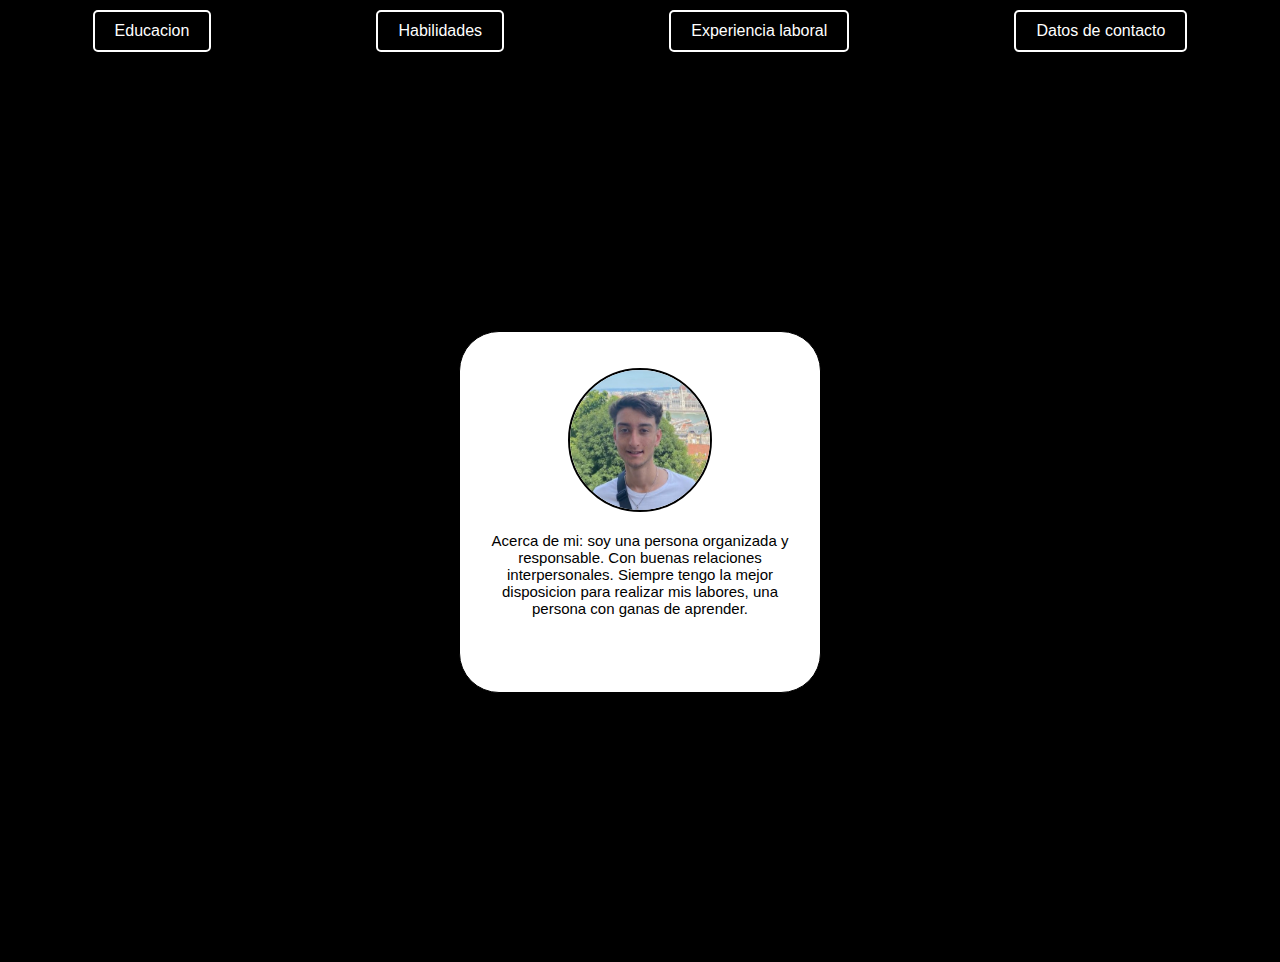
<file: index.html>
<!DOCTYPE html>
<html>
<head>
    <title>CV Tomas Menendez</title>
    <link rel="stylesheet" type="text/css" href="estilos.css">
</head>
<body>
    <header>
        <a class="boton" href="educacion.html">Educacion</a>
        <a class="boton" href="habilidades.html">Habilidades</a>
        <a class="boton" href="experiencia_laboral.html">Experiencia laboral</a>
        <a href="datos_de_contacto.html" class="boton" >Datos de contacto</a>
    </header>
    
    <main>
        <div class="cuadro">
            <p><img class="img" src="foto.jpeg" alt="Tomas Menendez"></p>
            <p id="text_pagprin">
                Acerca de mi: soy una persona organizada y responsable. Con buenas relaciones interpersonales. Siempre tengo la mejor disposicion para realizar mis labores, una persona con ganas de aprender.
            </p>
        </div>
    </main>
</body>
</html>
</file>
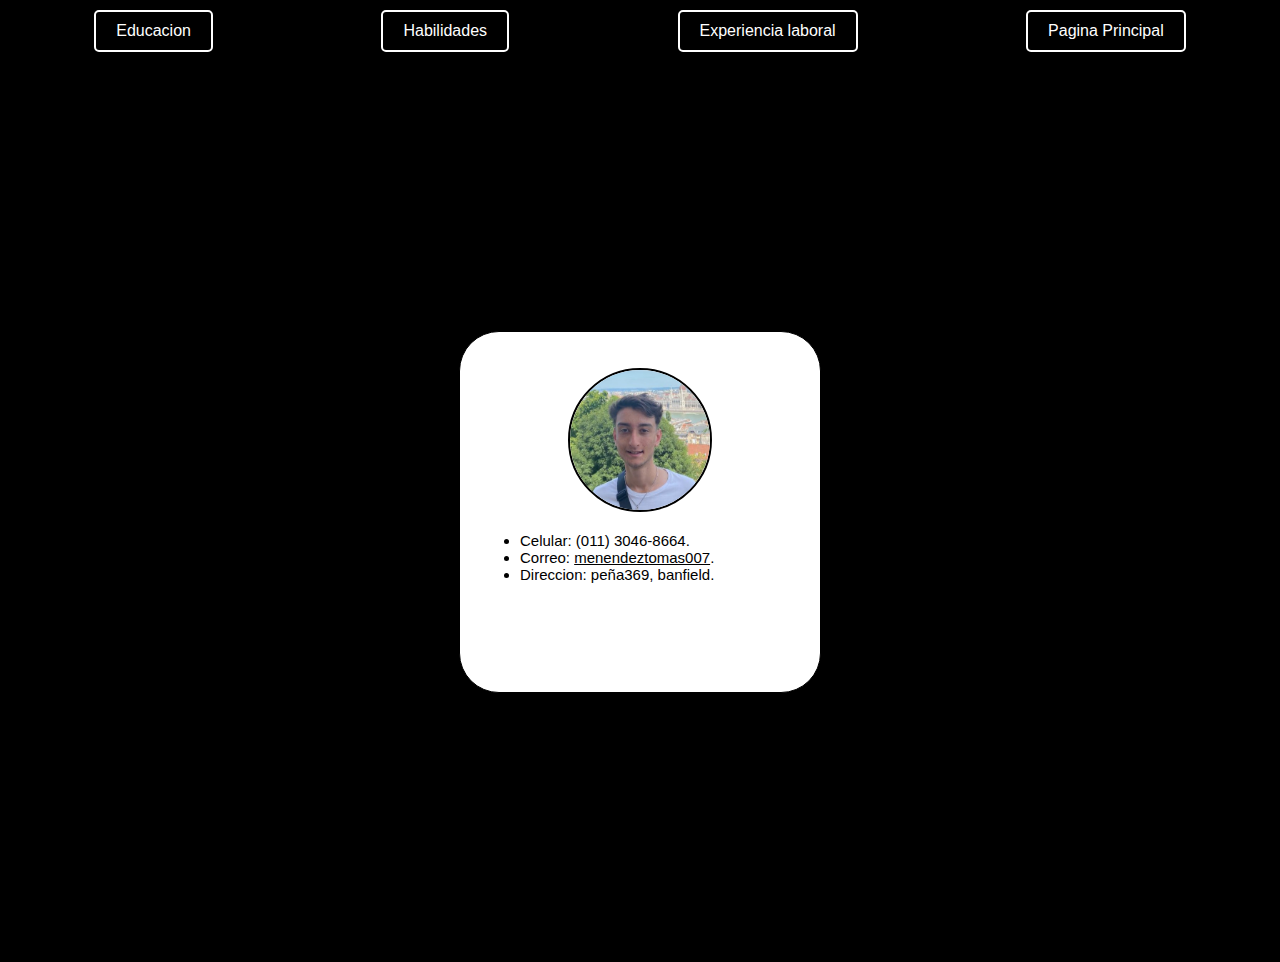
<file: datos_de_contacto.html>
<!DOCTYPE html>
<html>
<head>
    <title>Datos De Contacto</title>
    <link rel="stylesheet" type="text/css" href="estilos.css">
</head>
<body>
    <header>
        <a class="boton" href="educacion.html">Educacion</a>
        <a class="boton" href="habilidades.html">Habilidades<an>
        <a class="boton" href="experiencia_laboral.html">Experiencia laboral</a>
        <a class="boton" href="index.html">Pagina Principal</a>
    </header>
    
    <main>
        <div class="cuadro">
            <p><img class="img" src="foto.jpeg" alt="Tomas Menendez"></p>
            <p id="text_contacto">
                <ul id="text_contacto">
                    <li>Celular: (011) 3046-8664.</li>
                    <li>Correo: <a class="href" href="mailto:menendeztomas007@gmail.com">menendeztomas007</a>.</li>
                    <li>Direccion: peña369, banfield.</li>
                </ul>
            </p>
        </div>
    </main>
</body>
</html>
</file>
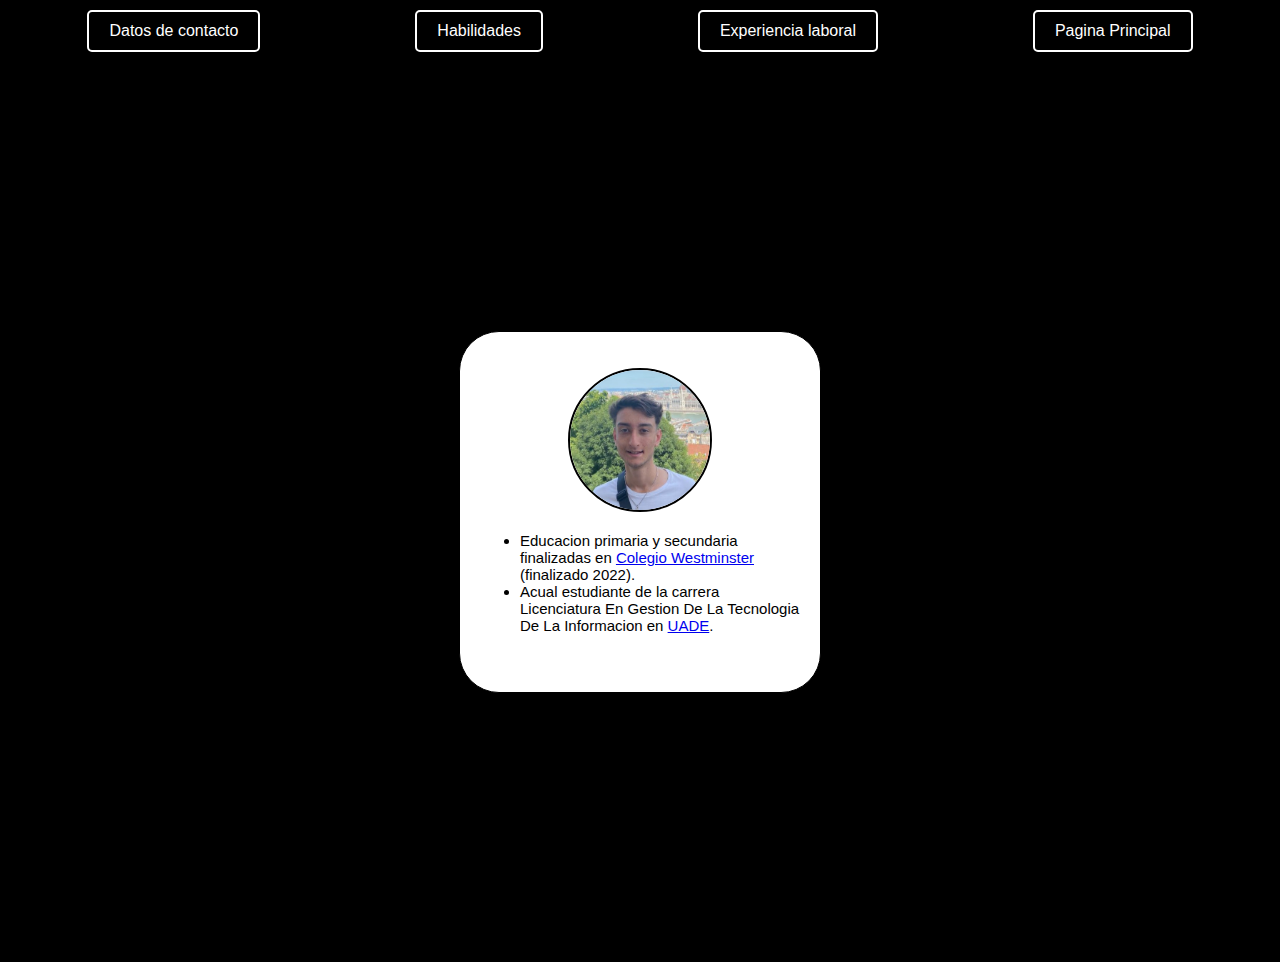
<file: educacion.html>
<!DOCTYPE html>
<html>
<head>
    <title>Educacion</title>
    <link rel="stylesheet" type="text/css" href="estilos.css">
</head>
<body>
    <header>
        <a class="boton" href="datos_de_contacto.html">Datos de contacto</a>
        <a class="boton" href="habilidades.html">Habilidades</a>
        <a class="boton" href="experiencia_laboral.html">Experiencia laboral</a>
        <a href="index.html" class="boton" >Pagina Principal</a>
    </header>
    
    <main>
        <div class="cuadro">
            <p><img class="img" src="foto.jpeg" alt="Tomas Menendez"></p>
            <p id="text_contacto">
                <ul id="text_contacto">
                    <li>Educacion primaria y secundaria finalizadas en <a href="https://www.colegiowestminster.com.ar/">Colegio Westminster</a> (finalizado 2022).</li>
                    <li>Acual estudiante de la carrera Licenciatura En Gestion De La Tecnologia De La Informacion en <a href="https://www.uade.edu.ar/">UADE</a>.</li>
                </ul>
            </p>
        </div>
    </main>
</body>
</html>
</file>
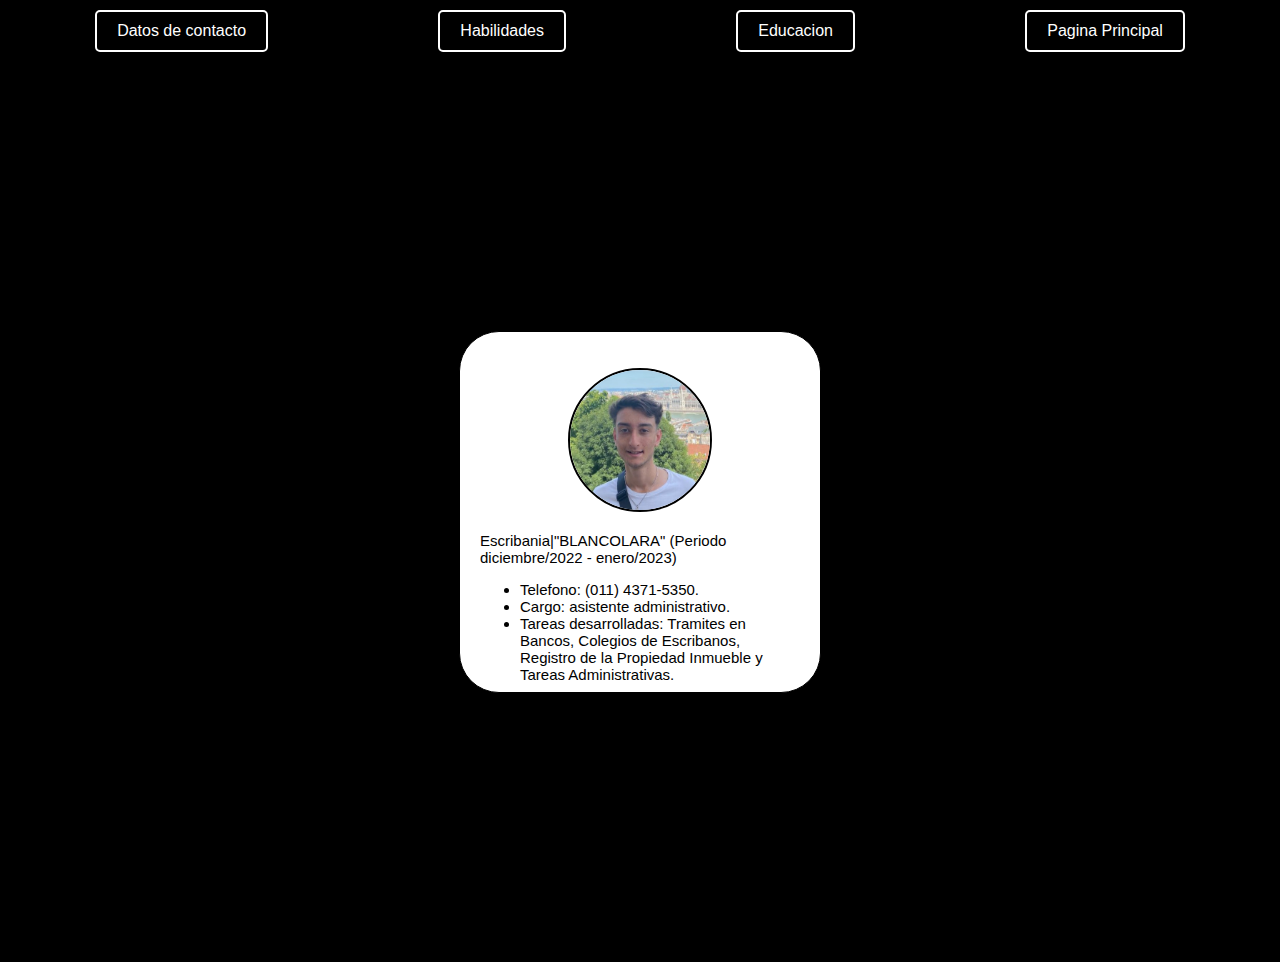
<file: experiencia_laboral.html>
<!DOCTYPE html>
<html>
<head>
    <title>Experiencia Laboral</title>
    <link rel="stylesheet" type="text/css" href="estilos.css">
</head>
<body>
    <header>
        <a class="boton" href="datos_de_contacto.html">Datos de contacto</a>
        <a class="boton" href="habilidades.html">Habilidades</a>
        <a class="boton" href="educacion.html">Educacion</a>
        <a href="index.html" class="boton" >Pagina Principal</a>
    </header>
    
    <main>
        <div class="cuadro">
            <p><img class="img" src="foto.jpeg" alt="Tomas Menendez"></p>
            <p id="text_contacto">
                Escribania|"BLANCOLARA" (Periodo diciembre/2022 - enero/2023)
                <ul id="text_contacto">
                    <li>Telefono: (011) 4371-5350.</li>
                    <li>Cargo: asistente administrativo.</li>
                    <li>Tareas desarrolladas: Tramites en Bancos, Colegios de Escribanos, Registro de la Propiedad Inmueble y Tareas Administrativas.</li>
                </ul>
            </p>
        </div>
    </main>
</body>
</html>
</file>
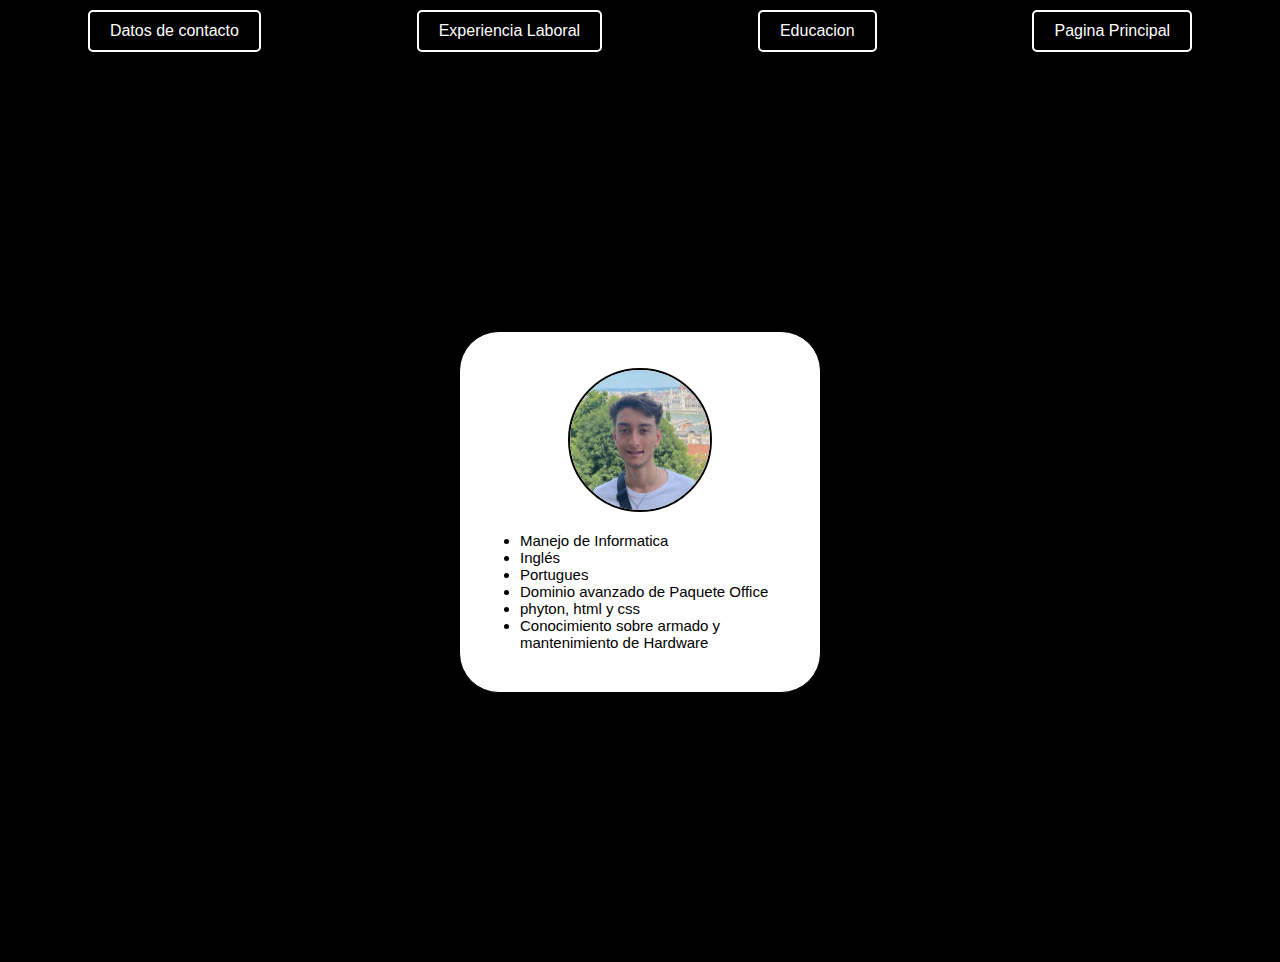
<file: habilidades.html>
<!DOCTYPE html>
<html>
<head>
    <title>Habilidades</title>
    <link rel="stylesheet" type="text/css" href="estilos.css">
</head>
<body>
    <header>
        <a class="boton" href="datos_de_contacto.html">Datos de contacto</a>
        <a class="boton" href="experiencia_laboral.html">Experiencia Laboral</a>
        <a class="boton" href="educacion.html">Educacion</a>
        <a href="index.html" class="boton" >Pagina Principal</a>
    </header>
    
    <main>
        <div class="cuadro">
            <p><img class="img" src="foto.jpeg" alt="Tomas Menendez"></p>
            <p id="text_contacto">
                <ul id="text_contacto">
                    <li>Manejo de Informatica</li>
                    <li>Inglés</li>
                    <li>Portugues</li>
                    <li>Dominio avanzado de Paquete Office</li>
                    <li>phyton, html y css</li>
                    <li>Conocimiento sobre armado y mantenimiento de Hardware</li>
                </ul>
            </p>
        </div>
    </main>
</body>
</html>
</file>
<file: estilos.css>
body {
    margin: 0;
    padding: 0;
    font-family: Arial, sans-serif;
    background-color: #000000;
}

header {
    background-color: #000000;
    padding: 10px;
    display: flex;
    justify-content: space-around;
}

.boton {
    background-color: rgb(0, 0, 0);
    color: rgb(255, 255, 255);
    border: solid 2px #ffffff;
    padding: 10px 20px;
    border-radius: 5px;
    cursor: pointer;
    text-decoration: none;
}

.boton:hover{
    box-shadow: rgb(99, 0, 0);
}

main {
    display: flex;
    justify-content: center;
    align-items: center;
    height: 100vh;
}

.cuadro {
    background-color: rgb(255, 255, 255);
    padding: 20px;
    border: 1px solid #000000;
    border-radius: 40px;
    text-align: center;
    height: 20rem;
    width: 20rem;
    text-decoration: none;
}
.img{
    border-radius: 50%;
    height: 140px;
    width: 140px;
    border: solid 2px black;
    text-align: center;
}
#text_pagprin{
    text-align: center;
    font-size: 15px;
}
#text_contacto{
    text-align: left;
    font-size: 15px;
}
.href{
    color: black
}

.href:hover {
    color: blue;
}
</file>
